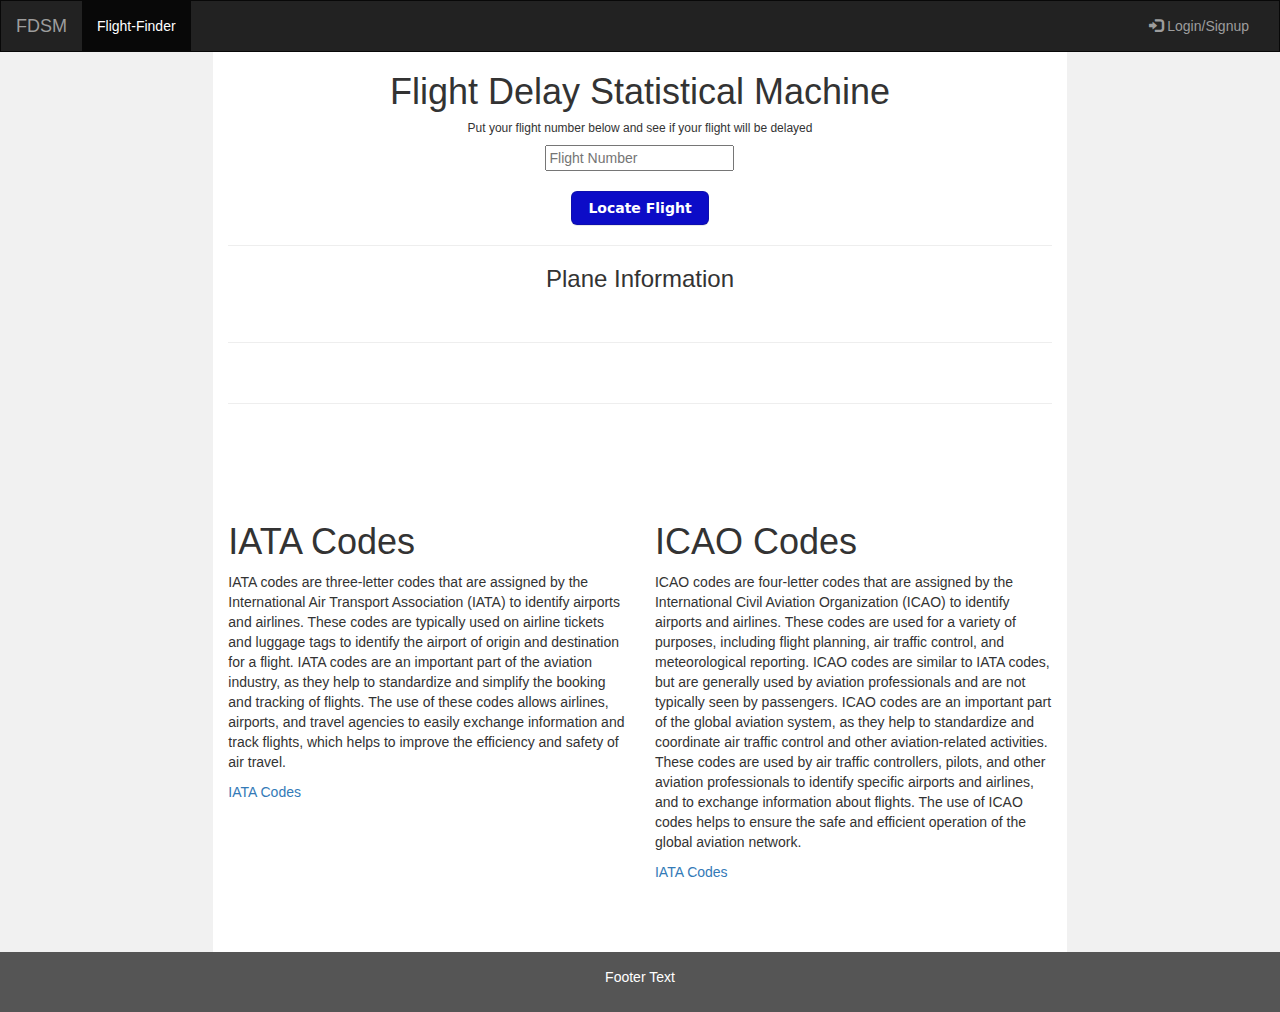
<file: index.html>
<!DOCTYPE html>
<html lang="en">
<head>
  <title>Flight Delay Statistical Machine</title>
  <meta charset="utf-8">
  <meta name="viewport" content="width=device-width, initial-scale=1">
  <link rel="stylesheet" href="https://maxcdn.bootstrapcdn.com/bootstrap/3.4.1/css/bootstrap.min.css">
  <script src="https://ajax.googleapis.com/ajax/libs/jquery/3.6.0/jquery.min.js"></script>
  <script src="https://maxcdn.bootstrapcdn.com/bootstrap/3.4.1/js/bootstrap.min.js"></script>
  <script src="data-collection.js"></script>
  <meta name="google-site-verification" content="ZjUdARpE_WNzh-Xqnxz-FkSpSHRYbS25BNlty0OBQbI" />
  <style>
    /* Remove the navbar's default margin-bottom and rounded borders */ 
    .navbar {
      margin-bottom: 0;
      border-radius: 0;
    }
    
    /* Set height of the grid so .sidenav can be 100% (adjust as needed) */
    .row.content {height: 450px}
    
    /* Set gray background color and 100% height */
    .sidenav {
      padding-top: 20px;
      background-color: #f1f1f1;
      height: 100%;
    }
    
    /* Set black background color, white text and some padding */
    footer {
      background-color: #555;
      color: white;
      padding: 15px;
    }
    
    /* On small screens, set height to 'auto' for sidenav and grid */
    @media screen and (max-width: 767px) {
      .sidenav {
        height: auto;
        padding: 15px;
      }
      .row.content {height:auto;} 
    }
  </style>
  <link rel="stylesheet" type="text/css" href="style.css">
</head>
<body>

<nav class="navbar navbar-inverse">
  <div class="container-fluid">
    <div class="navbar-header">
      <button type="button" class="navbar-toggle" data-toggle="collapse" data-target="#myNavbar">
        <span class="icon-bar"></span>
        <span class="icon-bar"></span>
        <span class="icon-bar"></span>                        
      </button>
      <a class="navbar-brand" href="#">FDSM</a>
    </div>
    <div class="collapse navbar-collapse" id="myNavbar">
      <ul class="nav navbar-nav">
        <li class="active"><a href="index.html">Flight-Finder</a></li>

      </ul>
       <ul class="nav navbar-nav navbar-right">
        <li><a href="login/login.html"><span class="glyphicon glyphicon-log-in"></span> Login/Signup</a></li>
      </ul>
      <ul class="nav navbar-nav navbar-right">
      </ul>
    </div>
  </div>
</nav>
  
<div class="container-fluid text-center">    
  <div class="row content">
    <div class="col-sm-2 sidenav">
      
    </div>
    <div class="col-sm-8"> 
      <h1>Flight Delay Statistical Machine</h1>
      <h6>Put your flight number below and see if your flight will be delayed</h6>
       <input value="" id="plane" type="text" id="textreponse" name="text" rows="4" cols="50" placeholder="Flight Number">
       <br>
       <br>
      <button class="button-3" id="submitFDSM" role="button">Locate Flight</button>
      
      <p></p>
      <hr>
      <h3>Plane Information</h3>
      <p id="planeDisplay"></p>
      <br>
      <hr>
        
        <br>
        
        <hr>
    </div>
    <div class="col-sm-2 sidenav">
        
    </div>
  </div>
</div>
<div class="container-fluid text-center">    
  <div class="row content">
    <div class="col-sm-2 sidenav">

    </div>
    <div class="col-sm-4 text-left"> 
      <h1>IATA Codes</h1>
      <p>IATA codes are three-letter codes that are assigned by the International Air Transport Association (IATA) to identify airports and airlines. These codes are typically used on airline tickets and luggage tags to identify the airport of origin and destination for a flight. IATA codes are an important part of the aviation industry, as they help to standardize and simplify the booking and tracking of flights. The use of these codes allows airlines, airports, and travel agencies to easily exchange information and track flights, which helps to improve the efficiency and safety of air travel.</p>
      <a href="https://en.wikipedia.org/wiki/List_of_airline_codes">IATA Codes</a>
     
    </div>
    <div class="col-sm-4 text-left"> 
    <h1>ICAO Codes</h1>
      <p>ICAO codes are four-letter codes that are assigned by the International Civil Aviation Organization (ICAO) to identify airports and airlines. These codes are used for a variety of purposes, including flight planning, air traffic control, and meteorological reporting. ICAO codes are similar to IATA codes, but are generally used by aviation professionals and are not typically seen by passengers. ICAO codes are an important part of the global aviation system, as they help to standardize and coordinate air traffic control and other aviation-related activities. These codes are used by air traffic controllers, pilots, and other aviation professionals to identify specific airports and airlines, and to exchange information about flights. The use of ICAO codes helps to ensure the safe and efficient operation of the global aviation network.</p>
      <a href="https://en.wikipedia.org/wiki/ICAO_airport_code">IATA Codes</a>
      
    </div>
    <div class="col-sm-2 sidenav">
    
    </div>
  </div>
</div>

<footer class="container-fluid text-center">
  <p>Footer Text</p>
</footer>
  <script>

          $("#submitFDSM").click(function()
         {
                var plane = $("#plane").val();
                var URL = "https://aerodatabox.p.rapidapi.com/flights/AA8653/delays"
                if (plane.length != 6)
                {
                    alert("The flight can only be 2 letters and 4 digits!");
               }
               else {
                   const options = {
                    	method: 'GET',
                    	headers: {
                    		'X-RapidAPI-Key': 'aeeb73f711msh67a7b20d3d3c7ebp1f6eccjsn7ecedd811c95',
                    		'X-RapidAPI-Host': 'aerodatabox.p.rapidapi.com'
                    	}
                    };
                    fetch('https://aerodatabox.p.rapidapi.com/flights/AA8653/delays', options)
                	.then(response => response.json())
                	.then(show())
                	.catch(err => console.error(err));
               

                     function show()
                        {
                            
                             document.getElementById("planeDisplay").innerHTML = "Please Wait";
                             setTimeout(display, 500)
                             
                             
                             function display() {
                                  document.getElementById("planeDisplay").innerHTML = "MedianDelay00:25:00";
                             }
                            for(var i = 0; i < data.length; i++)
                            {
                                if(data[i].name == flight)
                                {
                                    $("#planeDisplay").append(data[i]["Average-Delay"]);
                                } 
                            }
                        }
                    }
        })

          
        </script>
</body>
</html>
</file>
<file: style.css>
.rating1 {
   width: 180px;
}
.checked {
  color: orange;
}
.rating__star {
   cursor: pointer;
   color: #dabd18b2;
}
img {
    height:800px;
    width:700px;
    border-color:#7ebd8f;
    border-style:solid;
    border-width:5px;
}
.inward {
    padding:0px 0px 0px 30px;
}
.outward {
    padding:0px 30px 0px 0px;
}
.wmargin {
    margin: 5px 0px 5px 0px;
}
.rating {
    float:left;
    width:300px;
    text-align: center;
}
.rating span { float:right; position:relative; }
.rating span input {
    position:absolute;
    top:0px;
    left:0px;
    opacity:0;
}
.rating span label {
    display:inline-block;
    width:30px;
    height:30px;
    text-align:center;
    color:#FFF;
    background:#ccc;
    font-size:30px;
    margin-right:2px;
    line-height:30px;
    border-radius:50%;
    -webkit-border-radius:50%;
}
.rating span:hover ~ span label,
.rating span:hover label,
.rating span.checked label,
.rating span.checked ~ span label {
    background:#F90;
    color:#FFF;
}
.reviewLeave
{
    text-align:center;
}
#textboxid
{
    height:200px;
    font-size:14pt;
}

.button-3 {
  appearance: none;
  background-color: #0C0CC7;
  border: 1px solid rgba(27, 31, 35, .15);
  border-radius: 6px;
  box-shadow: rgba(27, 31, 35, .1) 0 1px 0;
  box-sizing: border-box;
  color: #fff;
  cursor: pointer;
  display: inline-block;
  font-family: -apple-system,system-ui,"Segoe UI",Helvetica,Arial,sans-serif,"Apple Color Emoji","Segoe UI Emoji";
  font-size: 14px;
  font-weight: 600;
  line-height: 20px;
  padding: 6px 16px;
  position: relative;
  text-align: center;
  text-decoration: none;
  user-select: none;
  -webkit-user-select: none;
  touch-action: manipulation;
  vertical-align: middle;
  white-space: nowrap;
}

.button-3:focus:not(:focus-visible):not(.focus-visible) {
  box-shadow: none;
  outline: none;
}

.button-3:hover {
  background-color: #051359;
}

.button-3:focus {
  box-shadow: rgba(46, 164, 79, .4) 0 0 0 3px;
  outline: none;
}

.button-3:disabled {
  background-color: #94d3a2;
  border-color: rgba(27, 31, 35, .1);
  color: rgba(255, 255, 255, .8);
  cursor: default;
}

.button-3:active {
  background-color: #051359;
  box-shadow: rgba(20, 70, 32, .2) 0 1px 0 inset;
}  
.dropbtn {
  background-color: #04AA6D;
  color: white;
  padding: 16px;
  font-size: 16px;
  border: none;
}

.dropdown {
  position: relative;
  display: inline-block;
}

.dropdown-content {
  display: none;
  position: absolute;
  background-color: #f1f1f1;
  min-width: 160px;
  box-shadow: 0px 8px 16px 0px rgba(0,0,0,0.2);
  z-index: 1;
}

.dropdown-content a {
  color: black;
  padding: 12px 16px;
  text-decoration: none;
  display: block;
}

.dropdown-content a:hover {background-color: #ddd;}

.dropdown:hover .dropdown-content {display: block;}

.dropdown:hover .dropbtn {background-color: #3e8e41;}
#diary-entry
{
    height:100px;
    width:400px;
}
</file>
